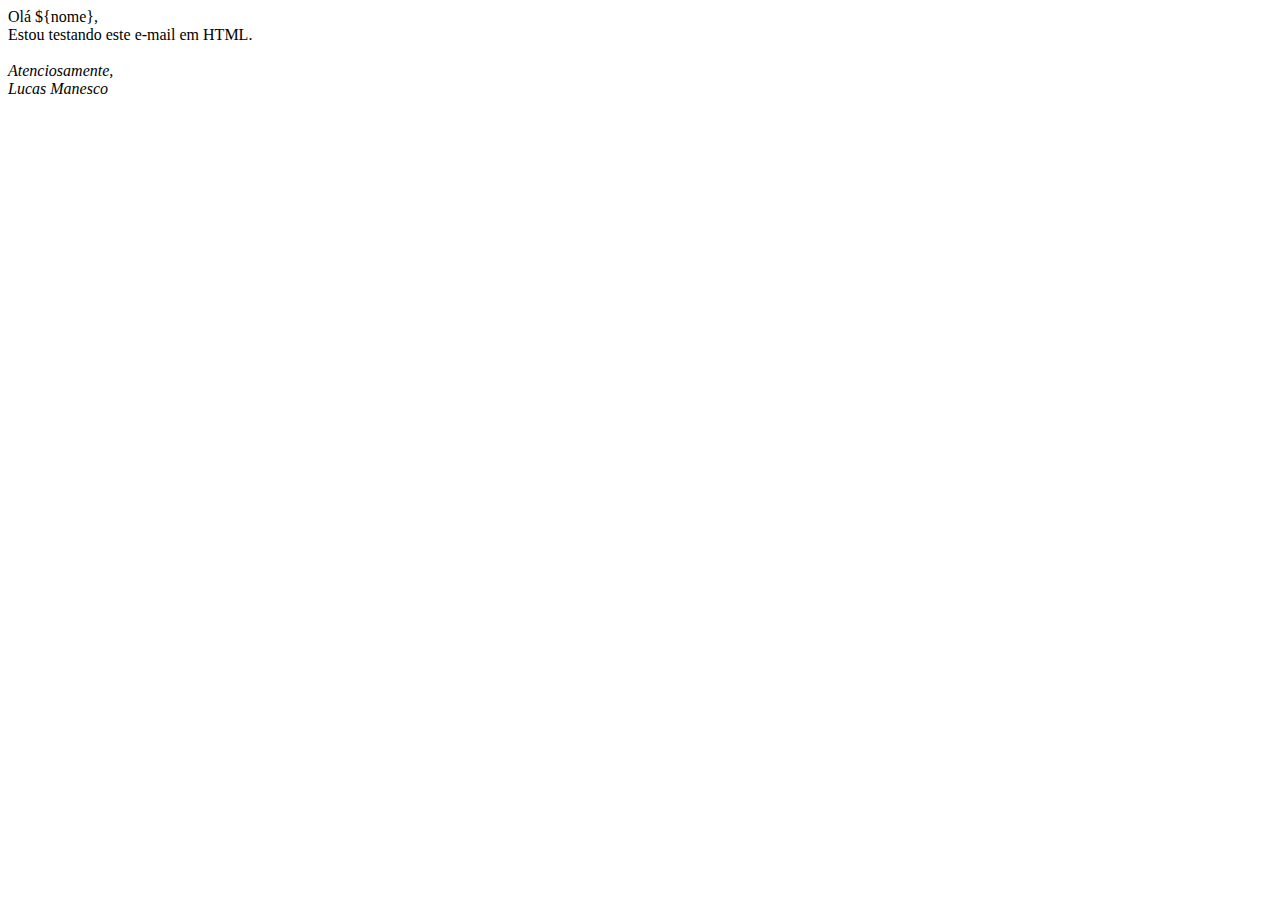
<file: Secao6/aula303.html>
<!DOCTYPE html>
<html lang="en">
<head>
    <meta charset="UTF-8">
    <meta http-equiv="X-UA-Compatible" content="IE=edge">
    <meta name="viewport" content="width=device-width, initial-scale=1.0">
    <title>Arquivo para p e-mail</title>
</head>
<body>
    Olá ${nome},
    <br />
    Estou testando este e-mail em HTML.
    <br />
    <br />

    <em>
        Atenciosamente,
        <br/>
        Lucas Manesco
    </em>
</body>
</html>
</file>
